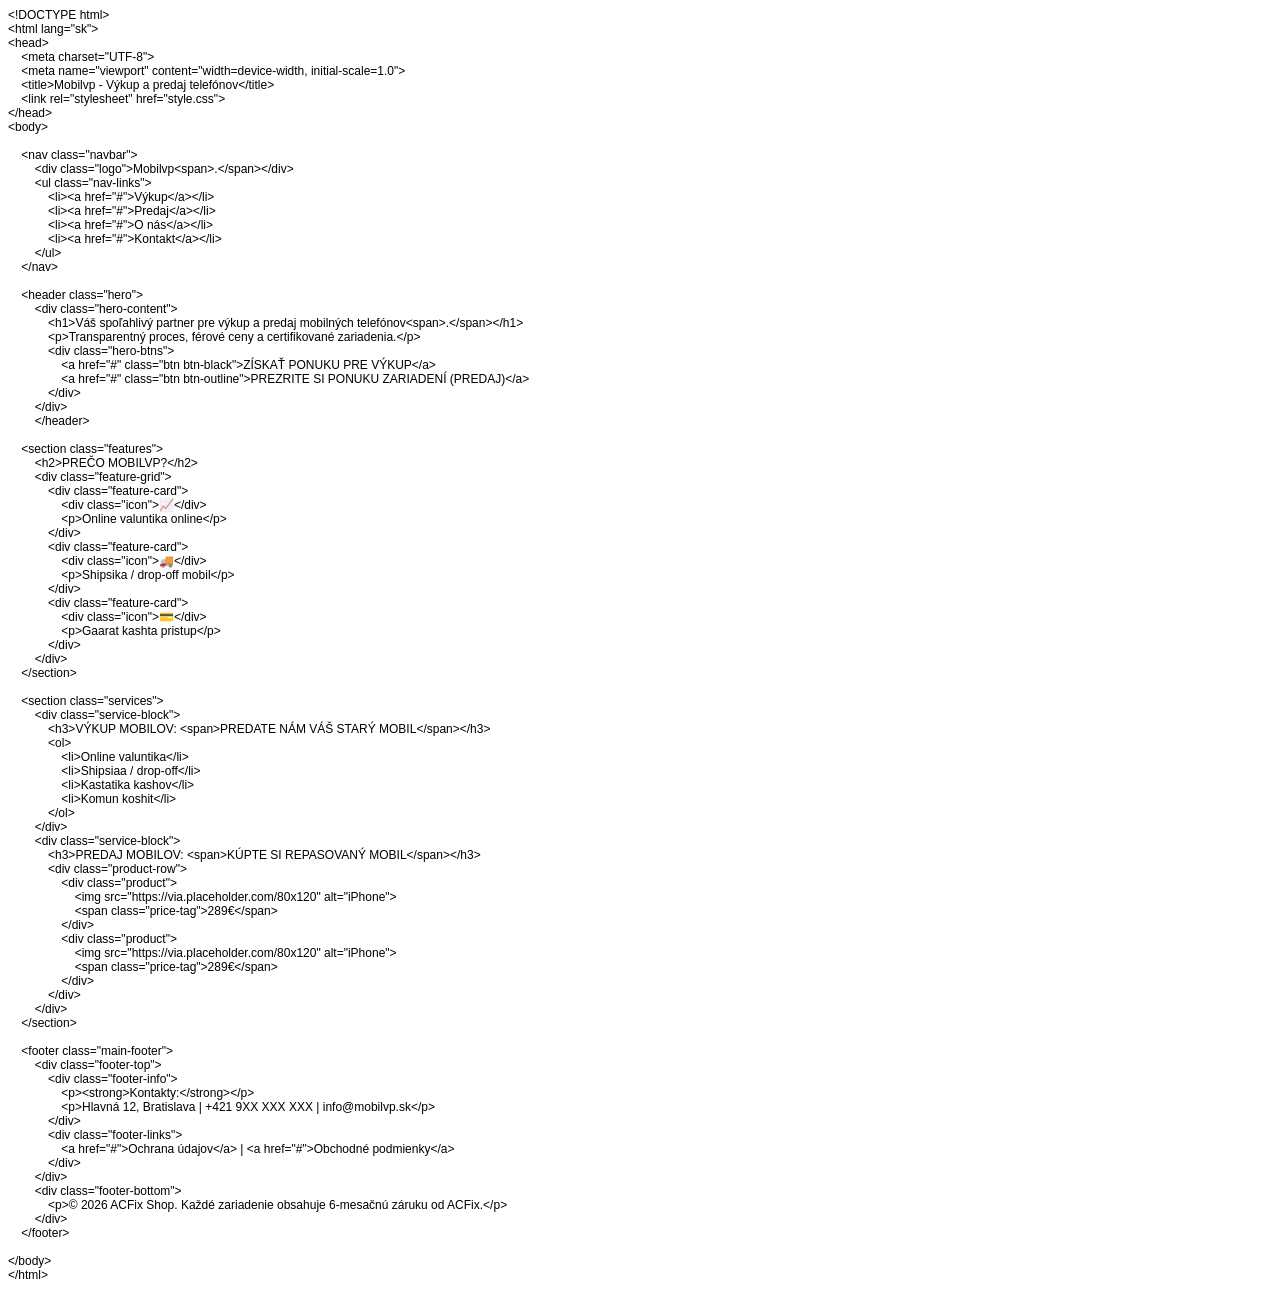
<file: 123.html>
<!DOCTYPE html PUBLIC "-//W3C//DTD HTML 4.01//EN" "http://www.w3.org/TR/html4/strict.dtd">
<html>
<head>
  <meta http-equiv="Content-Type" content="text/html; charset=utf-8">
  <meta http-equiv="Content-Style-Type" content="text/css">
  <title></title>
  <meta name="Generator" content="Cocoa HTML Writer">
  <meta name="CocoaVersion" content="2575.7">
  <style type="text/css">
    p.p1 {margin: 0.0px 0.0px 0.0px 0.0px; font: 12.0px Helvetica}
    p.p2 {margin: 0.0px 0.0px 0.0px 0.0px; font: 12.0px Helvetica; min-height: 14.0px}
  </style>
</head>
<body>
<p class="p1">&lt;!DOCTYPE html&gt;</p>
<p class="p1">&lt;html lang="sk"&gt;</p>
<p class="p1">&lt;head&gt;</p>
<p class="p1"><span class="Apple-converted-space">    </span>&lt;meta charset="UTF-8"&gt;</p>
<p class="p1"><span class="Apple-converted-space">    </span>&lt;meta name="viewport" content="width=device-width, initial-scale=1.0"&gt;</p>
<p class="p1"><span class="Apple-converted-space">    </span>&lt;title&gt;Mobilvp - Výkup a predaj telefónov&lt;/title&gt;</p>
<p class="p1"><span class="Apple-converted-space">    </span>&lt;link rel="stylesheet" href="style.css"&gt;</p>
<p class="p1">&lt;/head&gt;</p>
<p class="p1">&lt;body&gt;</p>
<p class="p2"><br></p>
<p class="p1"><span class="Apple-converted-space">    </span>&lt;nav class="navbar"&gt;</p>
<p class="p1"><span class="Apple-converted-space">        </span>&lt;div class="logo"&gt;Mobilvp&lt;span&gt;.&lt;/span&gt;&lt;/div&gt;</p>
<p class="p1"><span class="Apple-converted-space">        </span>&lt;ul class="nav-links"&gt;</p>
<p class="p1"><span class="Apple-converted-space">            </span>&lt;li&gt;&lt;a href="#"&gt;Výkup&lt;/a&gt;&lt;/li&gt;</p>
<p class="p1"><span class="Apple-converted-space">            </span>&lt;li&gt;&lt;a href="#"&gt;Predaj&lt;/a&gt;&lt;/li&gt;</p>
<p class="p1"><span class="Apple-converted-space">            </span>&lt;li&gt;&lt;a href="#"&gt;O nás&lt;/a&gt;&lt;/li&gt;</p>
<p class="p1"><span class="Apple-converted-space">            </span>&lt;li&gt;&lt;a href="#"&gt;Kontakt&lt;/a&gt;&lt;/li&gt;</p>
<p class="p1"><span class="Apple-converted-space">        </span>&lt;/ul&gt;</p>
<p class="p1"><span class="Apple-converted-space">    </span>&lt;/nav&gt;</p>
<p class="p2"><br></p>
<p class="p1"><span class="Apple-converted-space">    </span>&lt;header class="hero"&gt;</p>
<p class="p1"><span class="Apple-converted-space">        </span>&lt;div class="hero-content"&gt;</p>
<p class="p1"><span class="Apple-converted-space">            </span>&lt;h1&gt;Váš spoľahlivý partner pre výkup a predaj mobilných telefónov&lt;span&gt;.&lt;/span&gt;&lt;/h1&gt;</p>
<p class="p1"><span class="Apple-converted-space">            </span>&lt;p&gt;Transparentný proces, férové ceny a certifikované zariadenia.&lt;/p&gt;</p>
<p class="p1"><span class="Apple-converted-space">            </span>&lt;div class="hero-btns"&gt;</p>
<p class="p1"><span class="Apple-converted-space">                </span>&lt;a href="#" class="btn btn-black"&gt;ZÍSKAŤ PONUKU PRE VÝKUP&lt;/a&gt;</p>
<p class="p1"><span class="Apple-converted-space">                </span>&lt;a href="#" class="btn btn-outline"&gt;PREZRITE SI PONUKU ZARIADENÍ (PREDAJ)&lt;/a&gt;</p>
<p class="p1"><span class="Apple-converted-space">            </span>&lt;/div&gt;</p>
<p class="p1"><span class="Apple-converted-space">        </span>&lt;/div&gt;</p>
<p class="p1"><span class="Apple-converted-space">        </span>&lt;/header&gt;</p>
<p class="p2"><br></p>
<p class="p1"><span class="Apple-converted-space">    </span>&lt;section class="features"&gt;</p>
<p class="p1"><span class="Apple-converted-space">        </span>&lt;h2&gt;PREČO MOBILVP?&lt;/h2&gt;</p>
<p class="p1"><span class="Apple-converted-space">        </span>&lt;div class="feature-grid"&gt;</p>
<p class="p1"><span class="Apple-converted-space">            </span>&lt;div class="feature-card"&gt;</p>
<p class="p1"><span class="Apple-converted-space">                </span>&lt;div class="icon"&gt;📈&lt;/div&gt;</p>
<p class="p1"><span class="Apple-converted-space">                </span>&lt;p&gt;Online valuntika online&lt;/p&gt;</p>
<p class="p1"><span class="Apple-converted-space">            </span>&lt;/div&gt;</p>
<p class="p1"><span class="Apple-converted-space">            </span>&lt;div class="feature-card"&gt;</p>
<p class="p1"><span class="Apple-converted-space">                </span>&lt;div class="icon"&gt;🚚&lt;/div&gt;</p>
<p class="p1"><span class="Apple-converted-space">                </span>&lt;p&gt;Shipsika / drop-off mobil&lt;/p&gt;</p>
<p class="p1"><span class="Apple-converted-space">            </span>&lt;/div&gt;</p>
<p class="p1"><span class="Apple-converted-space">            </span>&lt;div class="feature-card"&gt;</p>
<p class="p1"><span class="Apple-converted-space">                </span>&lt;div class="icon"&gt;💳&lt;/div&gt;</p>
<p class="p1"><span class="Apple-converted-space">                </span>&lt;p&gt;Gaarat kashta pristup&lt;/p&gt;</p>
<p class="p1"><span class="Apple-converted-space">            </span>&lt;/div&gt;</p>
<p class="p1"><span class="Apple-converted-space">        </span>&lt;/div&gt;</p>
<p class="p1"><span class="Apple-converted-space">    </span>&lt;/section&gt;</p>
<p class="p2"><br></p>
<p class="p1"><span class="Apple-converted-space">    </span>&lt;section class="services"&gt;</p>
<p class="p1"><span class="Apple-converted-space">        </span>&lt;div class="service-block"&gt;</p>
<p class="p1"><span class="Apple-converted-space">            </span>&lt;h3&gt;VÝKUP MOBILOV: &lt;span&gt;PREDATE NÁM VÁŠ STARÝ MOBIL&lt;/span&gt;&lt;/h3&gt;</p>
<p class="p1"><span class="Apple-converted-space">            </span>&lt;ol&gt;</p>
<p class="p1"><span class="Apple-converted-space">                </span>&lt;li&gt;Online valuntika&lt;/li&gt;</p>
<p class="p1"><span class="Apple-converted-space">                </span>&lt;li&gt;Shipsiaa / drop-off&lt;/li&gt;</p>
<p class="p1"><span class="Apple-converted-space">                </span>&lt;li&gt;Kastatika kashov&lt;/li&gt;</p>
<p class="p1"><span class="Apple-converted-space">                </span>&lt;li&gt;Komun koshit&lt;/li&gt;</p>
<p class="p1"><span class="Apple-converted-space">            </span>&lt;/ol&gt;</p>
<p class="p1"><span class="Apple-converted-space">        </span>&lt;/div&gt;</p>
<p class="p1"><span class="Apple-converted-space">        </span>&lt;div class="service-block"&gt;</p>
<p class="p1"><span class="Apple-converted-space">            </span>&lt;h3&gt;PREDAJ MOBILOV: &lt;span&gt;KÚPTE SI REPASOVANÝ MOBIL&lt;/span&gt;&lt;/h3&gt;</p>
<p class="p1"><span class="Apple-converted-space">            </span>&lt;div class="product-row"&gt;</p>
<p class="p1"><span class="Apple-converted-space">                </span>&lt;div class="product"&gt;</p>
<p class="p1"><span class="Apple-converted-space">                    </span>&lt;img src="https://via.placeholder.com/80x120" alt="iPhone"&gt;</p>
<p class="p1"><span class="Apple-converted-space">                    </span>&lt;span class="price-tag"&gt;289€&lt;/span&gt;</p>
<p class="p1"><span class="Apple-converted-space">                </span>&lt;/div&gt;</p>
<p class="p1"><span class="Apple-converted-space">                </span>&lt;div class="product"&gt;</p>
<p class="p1"><span class="Apple-converted-space">                    </span>&lt;img src="https://via.placeholder.com/80x120" alt="iPhone"&gt;</p>
<p class="p1"><span class="Apple-converted-space">                    </span>&lt;span class="price-tag"&gt;289€&lt;/span&gt;</p>
<p class="p1"><span class="Apple-converted-space">                </span>&lt;/div&gt;</p>
<p class="p1"><span class="Apple-converted-space">            </span>&lt;/div&gt;</p>
<p class="p1"><span class="Apple-converted-space">        </span>&lt;/div&gt;</p>
<p class="p1"><span class="Apple-converted-space">    </span>&lt;/section&gt;</p>
<p class="p2"><br></p>
<p class="p1"><span class="Apple-converted-space">    </span>&lt;footer class="main-footer"&gt;</p>
<p class="p1"><span class="Apple-converted-space">        </span>&lt;div class="footer-top"&gt;</p>
<p class="p1"><span class="Apple-converted-space">            </span>&lt;div class="footer-info"&gt;</p>
<p class="p1"><span class="Apple-converted-space">                </span>&lt;p&gt;&lt;strong&gt;Kontakty:&lt;/strong&gt;&lt;/p&gt;</p>
<p class="p1"><span class="Apple-converted-space">                </span>&lt;p&gt;Hlavná 12, Bratislava | +421 9XX XXX XXX | info@mobilvp.sk&lt;/p&gt;</p>
<p class="p1"><span class="Apple-converted-space">            </span>&lt;/div&gt;</p>
<p class="p1"><span class="Apple-converted-space">            </span>&lt;div class="footer-links"&gt;</p>
<p class="p1"><span class="Apple-converted-space">                </span>&lt;a href="#"&gt;Ochrana údajov&lt;/a&gt; | &lt;a href="#"&gt;Obchodné podmienky&lt;/a&gt;</p>
<p class="p1"><span class="Apple-converted-space">            </span>&lt;/div&gt;</p>
<p class="p1"><span class="Apple-converted-space">        </span>&lt;/div&gt;</p>
<p class="p1"><span class="Apple-converted-space">        </span>&lt;div class="footer-bottom"&gt;</p>
<p class="p1"><span class="Apple-converted-space">            </span>&lt;p&gt;© 2026 ACFix Shop. Každé zariadenie obsahuje 6-mesačnú záruku od ACFix.&lt;/p&gt;</p>
<p class="p1"><span class="Apple-converted-space">        </span>&lt;/div&gt;</p>
<p class="p1"><span class="Apple-converted-space">    </span>&lt;/footer&gt;</p>
<p class="p2"><br></p>
<p class="p1">&lt;/body&gt;</p>
<p class="p1">&lt;/html&gt;</p>
</body>
</html>
</file>
